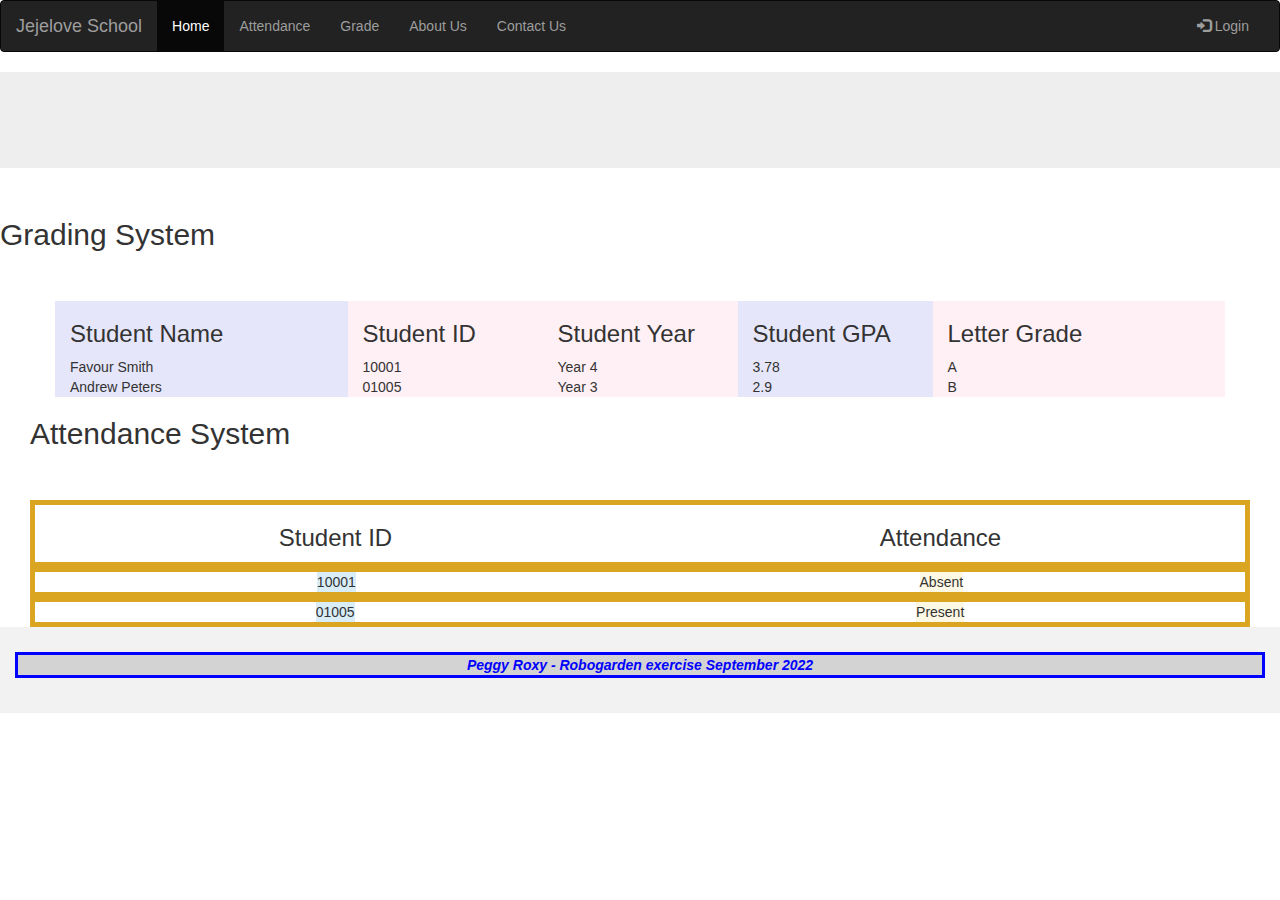
<file: index.html>
<!DOCTYPE html>
<html lang="en">
<head>
    <meta charset="UTF-8">
    <meta http-equiv="X-UA-Compatible" content="IE=edge">
    <meta name="viewport" content="width=device-width, initial-scale=1.0">
    <title>Peggy grading/attendance system</title>
    <link rel="stylesheet" href="style.css">
    <link rel="stylesheet" href="https://maxcdn.bootstrapcdn.com/bootstrap/3.4.1/css/bootstrap.min.css">
    <script src="https://ajax.googleapis.com/ajax/libs/jquery/3.6.0/jquery.min.js"></script>
    <script src="https://maxcdn.bootstrapcdn.com/bootstrap/3.4.1/js/bootstrap.min.js"></script>
</head>
<body>
    <nav class="navbar navbar-inverse">
        <div class="container-fluid">
          <div class="navbar-header">
            <button type="button" class="navbar-toggle" data-toggle="collapse" data-target="#myNavbar">
              <span class="icon-bar"></span>
              <span class="icon-bar"></span>
              <span class="icon-bar"></span>                        
            </button>
            <a class="navbar-brand" href="#home">Jejelove School</a>
          </div>
          <div class="collapse navbar-collapse" id="myNavbar">
            <ul class="nav navbar-nav">
              <li class="nav-item active"><a href="#">Home</a></li>
              <li class="nav-item"><a href="#attendance">Attendance</a></li>
              <li class="nav-item"><a href="#grades">Grade</a></li>
              <li class="nav-item"><a href="#about-us">About Us</a></li>
              <li class="nav-item"><a href="#contact-us">Contact Us</a></li>
            </ul>
            <ul class="nav navbar-nav navbar-right">
              <li><a href="#"><span class="glyphicon glyphicon-log-in"></span> Login</a></li>
            </ul>
          </div>
        </div>
      </nav> 
      
      <div class="jumbotron img-responsive p-0 mb-3 bg-light">
        <div class="container-fluid">

        </div>
      </div>

<!-- Container (About Section) -->
<div id="attendance" class="container-fluid">
    <div class="row">
      <div class="col-sm">
        <h2>Grading System</h2><br><br>
             </div>
</div>
      


<div class="container">
<div class="row">
  <div class="col-sm-3 grid-item" style="background-color:lavender;"><h3>Student Name</h3></div>
  <div class="col-sm-2" style="background-color:lavenderblush;"><h3>Student ID</h3></div>
  <div class="col-sm-2" style="background-color:lavenderblush;"><h3>Student Year</h3></div>
  <div class="col-sm-2" style="background-color:lavender;"><h3>Student GPA</h3></div>
  <div class="col-sm-3" style="background-color:lavenderblush;"><h3>Letter Grade</h3></div>
 
</div>
<div class="row">
  <div class="col-sm-3 grid-item" style="background-color:lavender;">Favour Smith</div>
  <div class="col-sm-2" style="background-color:lavenderblush;">10001</div>
  <div class="col-sm-2" style="background-color:lavenderblush;">Year 4</div>
  <div class="col-sm-2" style="background-color:lavender;">3.78</div>
  <div class="col-sm-3" style="background-color:lavenderblush;">A</div>
</div>
<div class="row">
  <div class="col-sm-3 grid-item" style="background-color:lavender;">Andrew Peters</div>
  <div class="col-sm-2" style="background-color:lavenderblush;">01005</div>
  <div class="col-sm-2" style="background-color:lavenderblush;">Year 3</div>
  <div class="col-sm-2" style="background-color:lavender;">2.9</div>
  <div class="col-sm-3" style="background-color:lavenderblush;">B</div>

</div>
</div>

<div id="grades" class="container-fluid">
        <h2>Attendance System</h2><br><br>
   
  
      <div class="d-flex flex-row bg-secondary mb-3 justify-content-between flex-wrap">
        <div class="p-2 hbg-info"><h3>Student ID</h3></div>
        <div class="p-2 flex-fill bd-highlight"><h3>Attendance</h3></div>
      </div>
      
      <div class="d-flex justify-content-between flex-row bg-secondary mb-3">
          <div class="p-2 bg-info">10001</div>
          <div class="p-2 bg-warning">Absent</div>
        </div>

        <div class="d-flex justify-content-between flex-row bg-secondary mb-3">
          <div class="p-2 bg-info">01005</div>
          <div class="p-2 bg-warning">Present</div>
        </div>
 </div>

  
</div>

      <footer class="container-fluid text-center">
        <p>Peggy Roxy - Robogarden exercise September 2022</p>
      </footer>
</body>
</html>
</file>
<file: style.css>
.jumbotron{
    background-image: url("https://images.pexels.com/photos/2831794/pexels-photo-2831794.jpeg?auto=compress&cs=tinysrgb&w=1260&h=750&dpr=1");
    background-repeat: no-repeat;
    background-size: cover;
    height: 18rem;
    width: auto;
}
.navbar {
    margin-bottom: 0;
    border-radius: 0;
  }
  .nav-item:hover{
    background-color: aquamarine;
  }

  /* Add a gray background color and some padding to the footer */
  footer {
    background-color: #f2f2f2;
    padding: 25px;
  }

img{
    border: 2px;
    width: 100%;
    max-width: 500px;
    min-width: 100px;
}
p{
    color: blue;
    font-style: italic;
    font-family: arial;
    font-weight: bold;
    border-style: solid;
    background-color:lightgrey;
}
.col-sm-{
  border: 5px ;
  padding: 20px ;
  font-size: 16px ;
  text-align: left;
}

.d-flex{
  display: flex;
  align-items: center;
  justify-content: space-around;
  border: 5px solid goldenrod;
}
</file>
